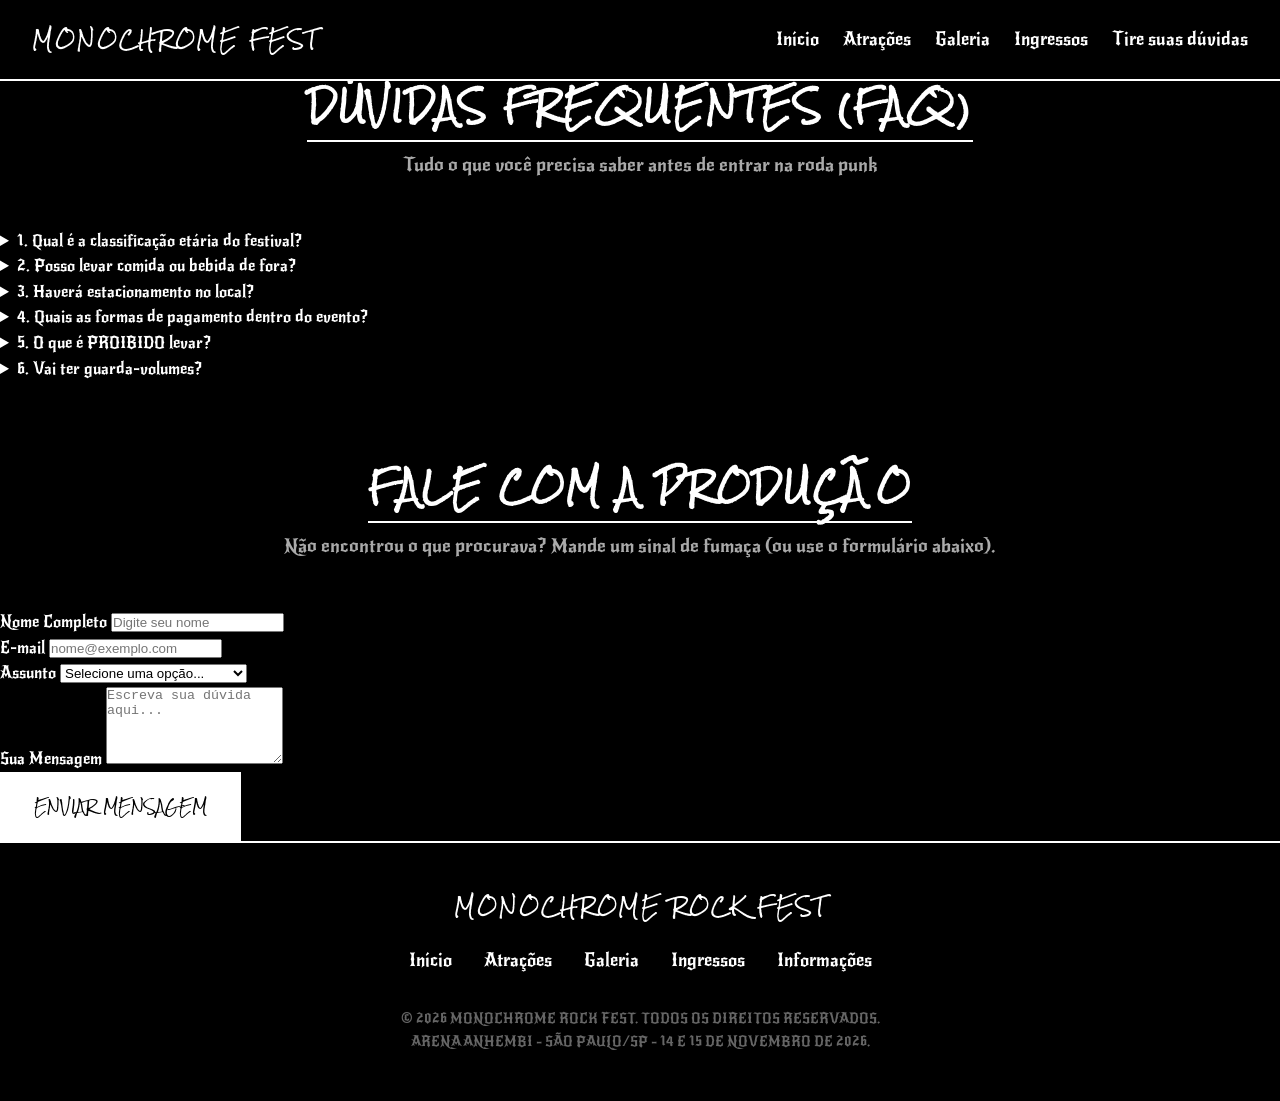
<file: index/faq.html>
<!DOCTYPE html>
<html lang="pt-BR">
<head>
    <meta charset="UTF-8">
    <meta name="viewport" content="width=device-width, initial-scale=1.0">
    <link rel="preconnect" href="https://fonts.googleapis.com">
    <link rel="preconnect" href="https://fonts.gstatic.com" crossorigin>
    <link href="https://fonts.googleapis.com/css2?family=New+Rocker&family=Rock+Salt&display=swap" rel="stylesheet">
    <link rel="stylesheet" href="style.css">
    <title>Dúvidas e Contato - MONOCHROME FEST</title>
</head>
<body>
    
    <!-- CABEÇALHO (Igual ao index) -->
    <header>
        <a href="index.html" class="brand-logo">MONOCHROME FEST</a>
        <nav>
            <ul>
                <li><a href="index.html#inicio">Início</a></li>
                <li><a href="index.html#atracoes">Atrações</a></li>
                <li><a href="index.html#experiencia">Galeria</a></li>
                <li><a href="ingressos.html">Ingressos</a></li>
                <li><a href="faq.html">Tire suas dúvidas</a></li>
            </ul>
        </nav>
    </header>

    <main class="info-page-container">
        <!-- SESSÃO FAQ -->
        <div class="section-header">
            <h2>DÚVIDAS FREQUENTES (FAQ)</h2>
            <p>Tudo o que você precisa saber antes de entrar na roda punk</p>
        </div>

        <section class="faq-container">
            <details class="faq-item">
                <summary>1. Qual é a classificação etária do festival?</summary>
                <div class="faq-answer">
                    <p>A classificação indicativa é de 16 anos. Menores de 16 anos só poderão entrar acompanhados pelos pais ou responsáveis legais (comprovação via documento original).</p>
                </div>
            </details>

            <details class="faq-item">
                <summary>2. Posso levar comida ou bebida de fora?</summary>
                <div class="faq-answer">
                    <p>Não é permitida a entrada de alimentos e bebidas abertos. É liberada apenas a entrada de garrafas de água plásticas transparentes e lacradas (até 500ml) e alimentos industrializados fechados (como barrinhas de cereal).</p>
                </div>
            </details>

            <details class="faq-item">
                <summary>3. Haverá estacionamento no local?</summary>
                <div class="faq-answer">
                    <p>Sim, o complexo do Anhembi possui estacionamento terceirizado, mas as vagas são limitadas. Recomendamos fortemente o uso de transporte público (metrô Tietê) ou carros de aplicativo.</p>
                </div>
            </details>

            <details class="faq-item">
                <summary>4. Quais as formas de pagamento dentro do evento?</summary>
                <div class="faq-answer">
                    <p>O festival será 100% *Cashless*. Você receberá ou poderá adquirir uma pulseira NFC na entrada, que deverá ser carregada com créditos (via PIX, débito ou crédito) para a compra de comida, bebida e merchandising.</p>
                </div>
            </details>

            <details class="faq-item">
                <summary>5. O que é PROIBIDO levar?</summary>
                <div class="faq-answer">
                    <p>Correntes pesadas, objetos pontiagudos, guarda-chuvas, capacetes, câmeras fotográficas profissionais (com lente intercambiável), bastão de selfie, substâncias ilícitas e qualquer tipo de arma.</p>
                </div>
            </details>

            <details class="faq-item">
                <summary>6. Vai ter guarda-volumes?</summary>
                <div class="faq-answer">
                    <p>Sim! Teremos *Lockers* (guarda-volumes) disponíveis para locação. Você pode alugar antecipadamente pelo nosso site ou direto no local (sujeito à disponibilidade).</p>
                </div>
            </details>
        </section>

        <!-- SESSÃO DE CONTATO -->
        <div class="section-header" style="margin-top: 5rem;">
            <h2>FALE COM A PRODUÇÃO</h2>
            <p>Não encontrou o que procurava? Mande um sinal de fumaça (ou use o formulário abaixo).</p>
        </div>

        <section class="contact-section">
            <form action="#" class="contact-form">
                <div class="form-group">
                    <label for="nome">Nome Completo</label>
                    <input type="text" id="nome" name="nome" placeholder="Digite seu nome" required>
                </div>

                <div class="form-group">
                    <label for="email">E-mail</label>
                    <input type="email" id="email" name="email" placeholder="nome@exemplo.com" required>
                </div>

                <div class="form-group">
                    <label for="assunto">Assunto</label>
                    <select id="assunto" name="assunto" required>
                        <option value="">Selecione uma opção...</option>
                        <option value="ingressos">Problemas com Ingressos</option>
                        <option value="pulseira">Dúvidas Cashless</option>
                        <option value="pcd">Acessibilidade / PCD</option>
                        <option value="imprensa">Imprensa / Credenciamento</option>
                        <option value="outros">Outros</option>
                    </select>
                </div>

                <div class="form-group">
                    <label for="mensagem">Sua Mensagem</label>
                    <textarea id="mensagem" name="mensagem" rows="5" placeholder="Escreva sua dúvida aqui..." required></textarea>
                </div>

                <button type="submit" class="btn-main" onclick="event.preventDefault(); alert('Mensagem enviada com sucesso! (Modo de Demonstração)');">ENVIAR MENSAGEM</button>
            </form>
        </section>
    </main>

    <!-- RODAPÉ (Igual ao index) -->
    <footer>
        <div class="footer-logo brand-logo">MONOCHROME ROCK FEST</div>
        <ul class="footer-links">
            <li><a href="index.html#inicio">Início</a></li>
            <li><a href="index.html#atracoes">Atrações</a></li>
            <li><a href="index.html#experiencia">Galeria</a></li>
            <li><a href="ingressos.html">Ingressos</a></li>
            <li><a href="faq.html">Informações</a></li>
        </ul>
        <p class="copyright">
            &copy; 2026 MONOCHROME ROCK FEST. TODOS OS DIREITOS RESERVADOS. <br>
            ARENA ANHEMBI - SÃO PAULO/SP - 14 E 15 DE NOVEMBRO DE 2026.
        </p>
    </footer>

</body>
</html>
</file>
<file: index/style.css>
/* RESET E ESTILOS GERAIS */
* {
    margin: 0;
    padding: 0;
    box-sizing: border-box;
}

body {
    background-color: #000000;
    color: #ffffff;
    font-family: 'New Rocker', cursive;
    line-height: 1.6;
}

h1, h2, h3, h4, .brand-logo {
    font-family: 'Rock Salt', cursive;
    text-transform: uppercase;
    letter-spacing: 2px;
}

/* CABEÇALHO E NAVEGAÇÃO */
header {
    border-bottom: 2px solid #ffffff;
    padding: 1.5rem 2rem;
    display: flex;
    justify-content: space-between;
    align-items: center;
    background-color: #000000;
    position: sticky;
    top: 0;
    z-index: 100;
}

.brand-logo {
    font-size: 1.2rem;
    color: #ffffff;
    text-decoration: none;
}

nav ul {
    display: flex;
    list-style: none;
    gap: 1.5rem;
}

nav a {
    color: #ffffff;
    text-decoration: none;
    font-size: 1.1rem;
    transition: opacity 0.3s;
}

nav a:hover {
    opacity: 0.7;
    text-decoration: underline;
}

/* HERO SECTION */
.hero {
    padding: 5rem 2rem 3rem 2rem;
    text-align: center;
    border-bottom: 1px solid #333333;
    background: linear-gradient(180deg, #000000 0%, #111111 100%);
}

.hero-title-box h1 {
    font-size: 2.5rem;
    margin-bottom: 1rem;
    color: #000000;
    background-color: #ffffff;
    display: inline-block;
    padding: 0.5rem 1.5rem;
}

.tagline {
    font-size: 1.5rem;
    margin: 1.5rem 0;
    color: #cccccc;
}

.event-info-bar {
    display: flex;
    justify-content: center;
    gap: 2rem;
    margin: 2rem 0;
    font-size: 1.2rem;
    border-top: 1px dashed #ffffff;
    border-bottom: 1px dashed #ffffff;
    padding: 1rem 0;
}

/* CONTADOR REGRESSIVO */
.countdown-container {
    margin: 2.5rem auto;
    max-width: 700px;
    background-color: #0a0a0a;
    border: 1px solid #ffffff;
    padding: 1.5rem;
}

.countdown-title {
    font-family: 'Rock Salt', cursive;
    font-size: 0.9rem;
    margin-bottom: 1rem;
    color: #aaaaaa;
}

.countdown-grid {
    display: flex;
    justify-content: space-around;
}

.time-box .number {
    display: block;
    font-size: 2.5rem;
    font-weight: bold;
    color: #ffffff;
}

.time-box .label {
    font-size: 1rem;
    color: #888888;
}

.cta-group {
    display: flex;
    justify-content: center;
    gap: 1.5rem;
    margin-top: 2rem;
    flex-wrap: wrap;
}

.btn-main, .btn-outline {
    padding: 1rem 2rem;
    font-family: 'Rock Salt', cursive;
    font-size: 0.9rem;
    text-decoration: none;
    transition: all 0.3s;
    cursor: pointer;
}

.btn-main {
    background-color: #ffffff;
    color: #000000;
    border: 2px solid #ffffff;
}

.btn-main:hover {
    background-color: #000000;
    color: #ffffff;
}

.btn-outline {
    background-color: transparent;
    color: #ffffff;
    border: 2px solid #ffffff;
}

.btn-outline:hover {
    background-color: #ffffff;
    color: #000000;
}

/* ESTATÍSTICAS */
.stats-bar {
    display: flex;
    justify-content: space-around;
    padding: 2.5rem 1rem;
    background-color: #050505;
    border-bottom: 1px solid #333333;
    text-align: center;
    flex-wrap: wrap;
    gap: 1.5rem;
}

.stat-item h3 {
    font-size: 1.8rem;
    color: #ffffff;
}

.stat-item p {
    color: #888888;
    font-size: 1.1rem;
}

/* ATRAÇÕES */
.attractions-section {
    padding: 4rem 2rem;
    max-width: 1200px;
    margin: 0 auto;
}

.section-header {
    text-align: center;
    margin-bottom: 3rem;
}

.section-header h2 {
    font-size: 2rem;
    border-bottom: 2px solid #ffffff;
    display: inline-block;
    padding-bottom: 0.5rem;
    margin-bottom: 0.5rem;
}

.section-header p {
    color: #aaaaaa;
    font-size: 1.2rem;
}

.cards-grid {
    display: grid;
    grid-template-columns: repeat(auto-fit, minmax(300px, 1fr));
    gap: 2.5rem;
}

.attraction-card {
    border: 2px solid #ffffff;
    background-color: #0a0a0a;
    display: flex;
    flex-direction: column;
    transition: transform 0.3s;
}

.attraction-card:hover {
    transform: translateY(-5px);
}

.card-image-wrapper {
    position: relative;
}

.card-image-wrapper img {
    width: 100%;
    height: 250px;
    object-fit: cover;
    filter: grayscale(100%) contrast(120%);
    display: block;
}

.day-tag {
    position: absolute;
    top: 10px;
    left: 10px;
    background-color: #000000;
    color: #ffffff;
    border: 1px solid #ffffff;
    padding: 0.3rem 0.8rem;
    font-size: 0.9rem;
    font-family: 'Rock Salt', cursive;
}

.card-content {
    padding: 1.5rem;
    display: flex;
    flex-direction: column;
    flex-grow: 1;
}

.card-content h3 {
    font-size: 1.4rem;
    margin-bottom: 0.3rem;
}

.card-meta {
    color: #888888;
    font-size: 1rem;
    margin-bottom: 1rem;
    border-bottom: 1px dashed #333333;
    padding-bottom: 0.5rem;
}

.card-description {
    font-size: 1.1rem;
    color: #cccccc;
    margin-bottom: 1.5rem;
    flex-grow: 1;
}

.btn-card-details {
    background-color: transparent;
    color: #ffffff;
    border: 1px solid #ffffff;
    padding: 0.8rem;
    font-family: 'Rock Salt', cursive;
    font-size: 0.75rem;
    cursor: pointer;
    transition: all 0.3s;
}

.btn-card-details:hover {
    background-color: #ffffff;
    color: #000000;
}

/* GALERIA */
.gallery-section {
    padding: 4rem 2rem;
    background-color: #050505;
    border-top: 1px solid #333333;
    border-bottom: 1px solid #333333;
}

.gallery-grid {
    max-width: 1200px;
    margin: 0 auto;
    display: grid;
    grid-template-columns: repeat(auto-fit, minmax(250px, 1fr));
    gap: 1.5rem;
}

.gallery-item {
    position: relative;
    border: 1px solid #ffffff;
    overflow: hidden;
}

.gallery-item img {
    width: 100%;
    height: 220px;
    object-fit: cover;
    filter: grayscale(100%);
    transition: transform 0.5s, filter 0.5s;
    display: block;
}

.gallery-item:hover img {
    transform: scale(1.05);
    filter: grayscale(0%);
}

.gallery-caption {
    position: absolute;
    bottom: 0;
    width: 100%;
    background: rgba(0, 0, 0, 0.8);
    color: #ffffff;
    padding: 0.5rem;
    text-align: center;
    font-size: 1rem;
    border-top: 1px solid #ffffff;
}

/* MODAL POPUP */
.modal-overlay {
    position: fixed;
    top: 0;
    left: 0;
    width: 100%;
    height: 100%;
    background: rgba(0, 0, 0, 0.9);
    display: flex;
    justify-content: center;
    align-items: center;
    opacity: 0;
    pointer-events: none;
    transition: opacity 0.3s;
    z-index: 1000;
    padding: 1rem;
}

.modal-overlay.active {
    opacity: 1;
    pointer-events: auto;
}

.modal-container {
    background-color: #000000;
    border: 2px solid #ffffff;
    padding: 2rem;
    max-width: 600px;
    width: 100%;
    position: relative;
    max-height: 85vh;
    overflow-y: auto;
}

.modal-close {
    position: absolute;
    top: 10px;
    right: 15px;
    background: none;
    border: none;
    color: #ffffff;
    font-size: 2rem;
    cursor: pointer;
}

.modal-header h3 {
    font-size: 1.5rem;
    margin-bottom: 0.5rem;
}

.modal-header p {
    color: #888888;
    margin-bottom: 1.5rem;
}

.setlist-box {
    border-top: 1px dashed #ffffff;
    padding-top: 1rem;
    margin-top: 1rem;
}

.setlist-box h4 {
    font-size: 1rem;
    margin-bottom: 1rem;
}

.setlist-box ol {
    padding-left: 1.5rem;
    color: #cccccc;
    font-size: 1.1rem;
}

/* RODAPÉ */
footer {
    border-top: 2px solid #ffffff;
    text-align: center;
    padding: 3rem 2rem;
    background-color: #000000;
}

.footer-logo {
    font-size: 1.2rem;
    margin-bottom: 1.5rem;
}

.footer-links {
    display: flex;
    justify-content: center;
    list-style: none;
    gap: 2rem;
    margin-bottom: 2rem;
    flex-wrap: wrap;
}

.footer-links a {
    color: #ffffff;
    text-decoration: none;
    font-size: 1.1rem;
}

.footer-links a:hover {
    text-decoration: underline;
}

.copyright {
    color: #666666;
    font-size: 0.9rem;
}

/* RESPONSIVIDADE */
@media (max-width: 768px) {
    header {
        flex-direction: column;
        gap: 1rem;
    }
    nav ul {
        flex-wrap: wrap;
        justify-content: center;
    }
    .hero-title-box h1 {
        font-size: 1.6rem;
    }
    .event-info-bar {
        flex-direction: column;
        gap: 0.5rem;
    }
}
</file>
